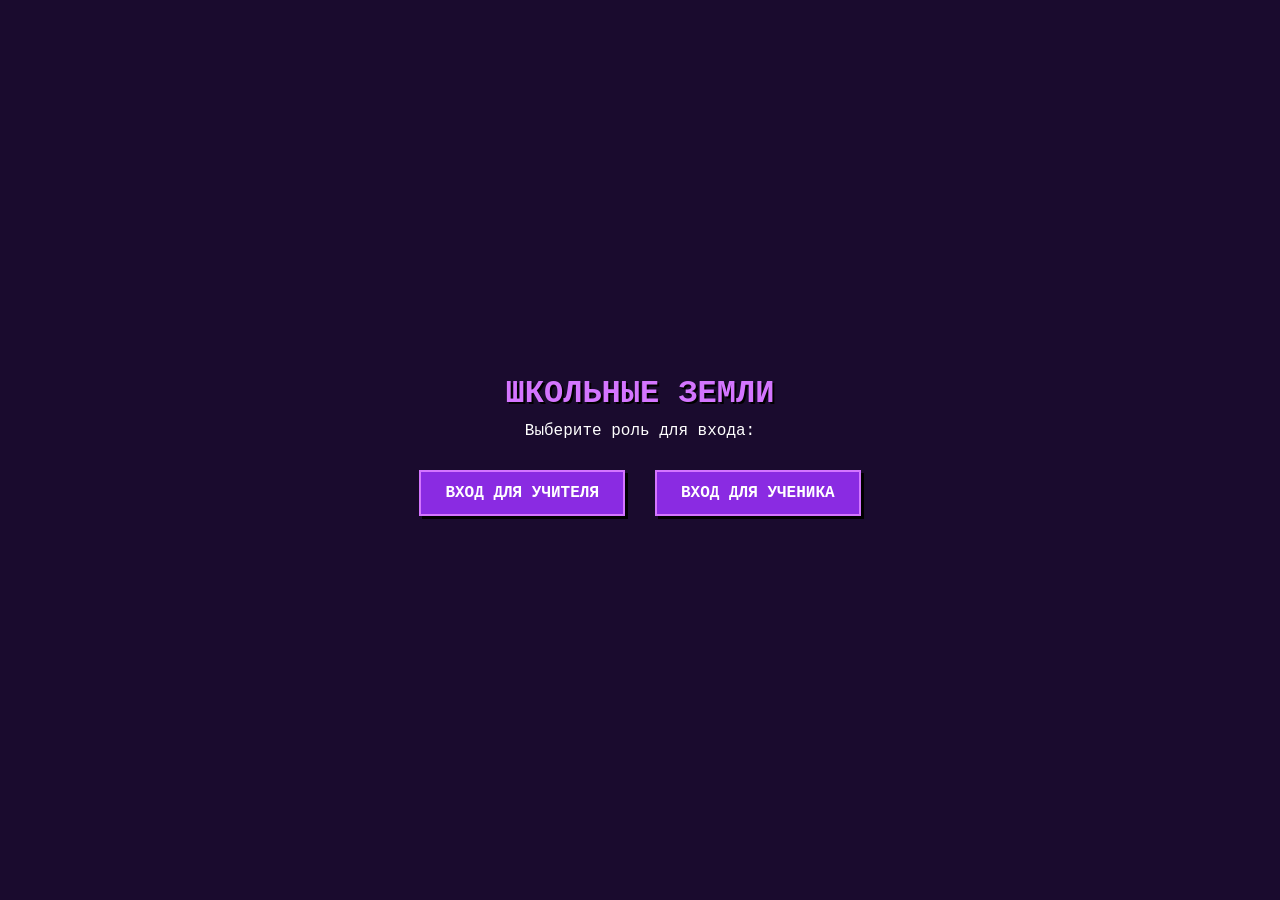
<file: app/index.html>
<!DOCTYPE html>
<html lang="ru">
<head>
    <meta charset="UTF-8">
    <meta name="viewport" content="width=device-width, initial-scale=1.0, maximum-scale=1.0, user-scalable=no">
    <title>Школьные Земли - Вход</title>
    <link rel="stylesheet" href="style.css">
</head>
<body>
    <div class="screen active">
        <h1>Школьные Земли</h1>
        <p>Выберите роль для входа:</p>
        <div class="nav-buttons">
            <button onclick="window.location.href='login_teacher.html'">Вход для учителя</button>
            <button onclick="window.location.href='login_student.html'">Вход для ученика</button>
        </div>
    </div>
</body>
</html>
</file>
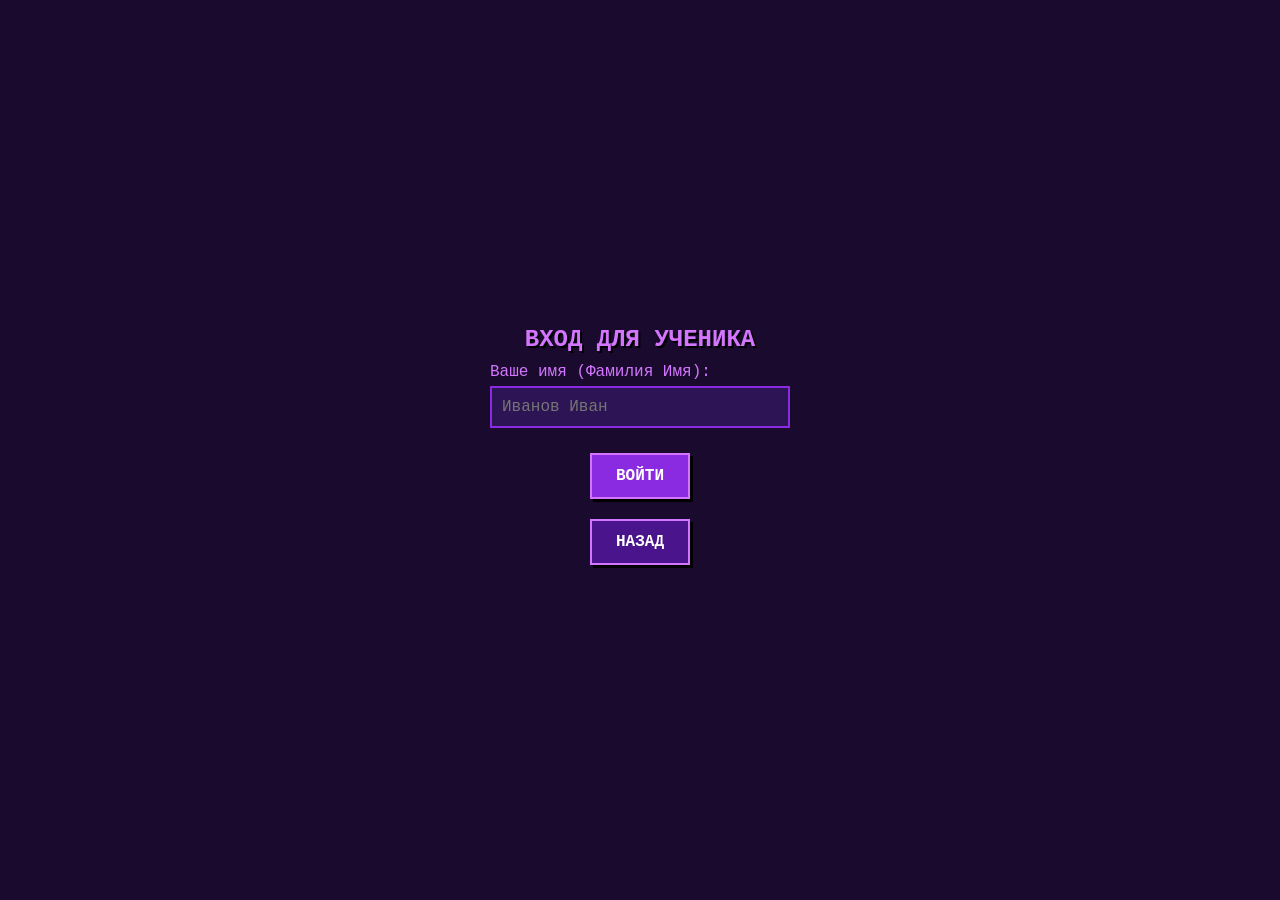
<file: app/login_student.html>
<!DOCTYPE html>
<html lang="ru">
<head>
    <meta charset="UTF-8">
    <meta name="viewport" content="width=device-width, initial-scale=1.0, maximum-scale=1.0, user-scalable=no">
    <title>Вход для ученика</title>
    <link rel="stylesheet" href="style.css">
</head>
<body>
    <div class="screen active">
        <h2>Вход для ученика</h2>
        <div class="form-group">
            <label>Ваше имя (Фамилия Имя):</label>
            <input type="text" id="student-name" placeholder="Иванов Иван">
        </div>
        <button onclick="studentAuth()">Войти</button>
        <button class="btn-secondary" onclick="window.location.href='index.html'">Назад</button>
    </div>
    <script src="script.js"></script>
</body>
</html>
</file>
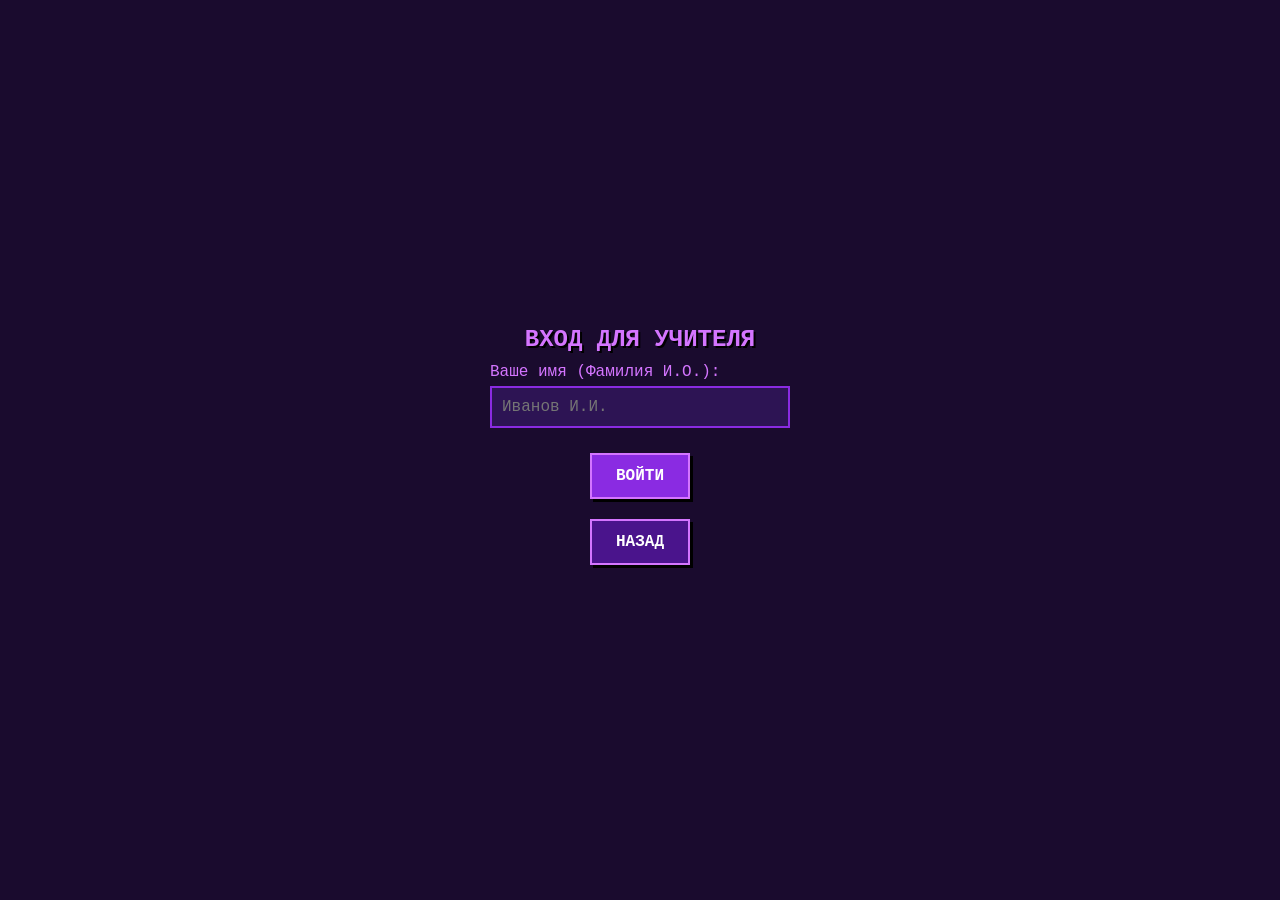
<file: app/login_teacher.html>
<!DOCTYPE html>
<html lang="ru">
<head>
    <meta charset="UTF-8">
    <meta name="viewport" content="width=device-width, initial-scale=1.0, maximum-scale=1.0, user-scalable=no">
    <title>Вход для учителя</title>
    <link rel="stylesheet" href="style.css">
</head>
<body>
    <div class="screen active">
        <h2>Вход для учителя</h2>
        <div class="form-group">
            <label>Ваше имя (Фамилия И.О.):</label>
            <input type="text" id="teacher-name" placeholder="Иванов И.И.">
        </div>
        <button onclick="teacherAuth()">Войти</button>
        <button class="btn-secondary" onclick="window.location.href='index.html'">Назад</button>
    </div>
    <script src="script.js"></script>
</body>
</html>
</file>
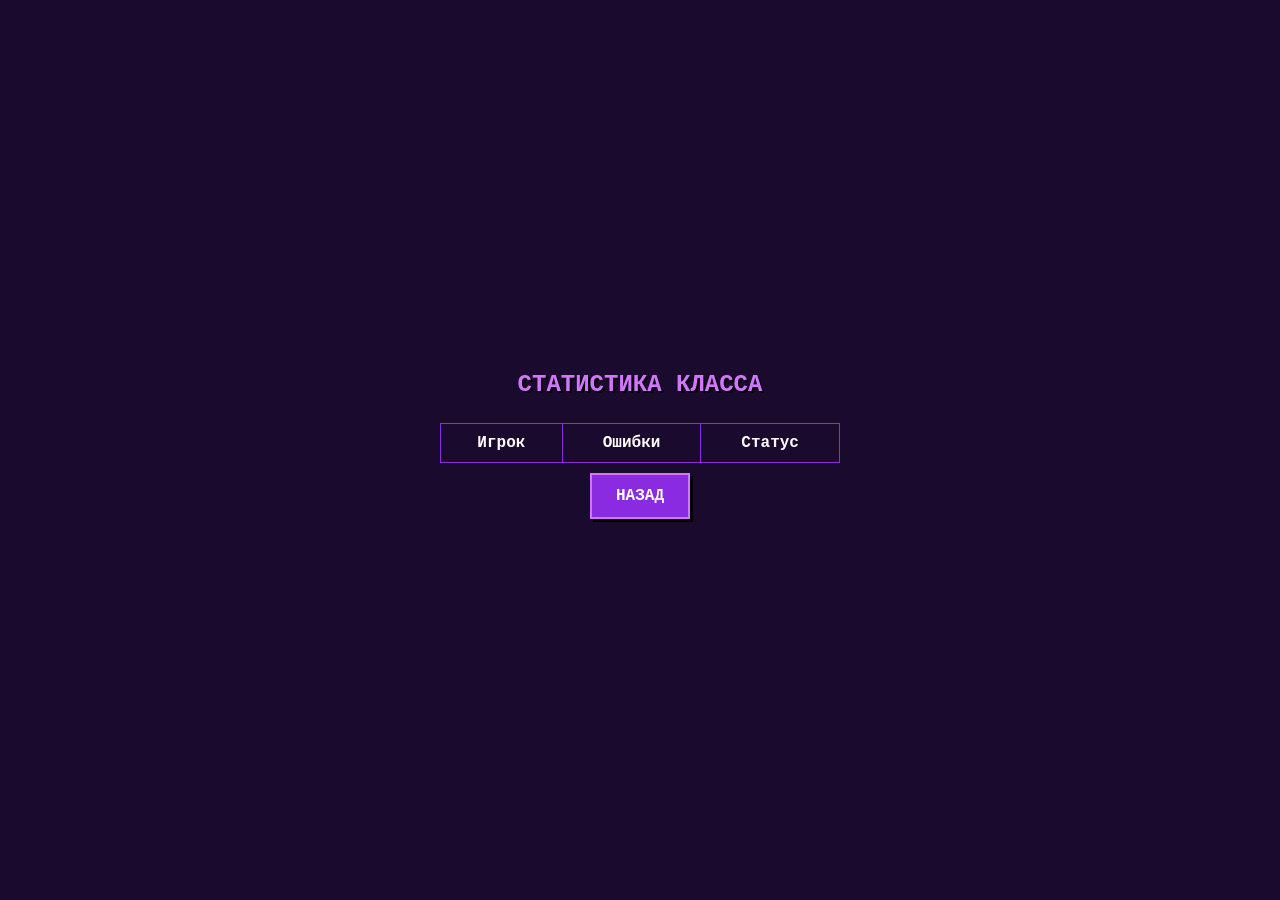
<file: app/stats.html>
<!DOCTYPE html>
<html lang="ru">
<head>
    <meta charset="UTF-8">
    <meta name="viewport" content="width=device-width, initial-scale=1.0, maximum-scale=1.0, user-scalable=no">
    <title>Школьные Земли - Статистика</title>
    <link rel="stylesheet" href="style.css">
</head>
<body>
    <div class="screen active">
        <h2>Статистика класса</h2>
        <table id="stats-table">
            <thead>
                <tr><th>Игрок</th><th>Ошибки</th><th>Статус</th></tr>
            </thead>
            <tbody></tbody>
        </table>
        <button onclick="history.back()">Назад</button>
    </div>
    <script src="script.js"></script>
</body>
</html>
</file>
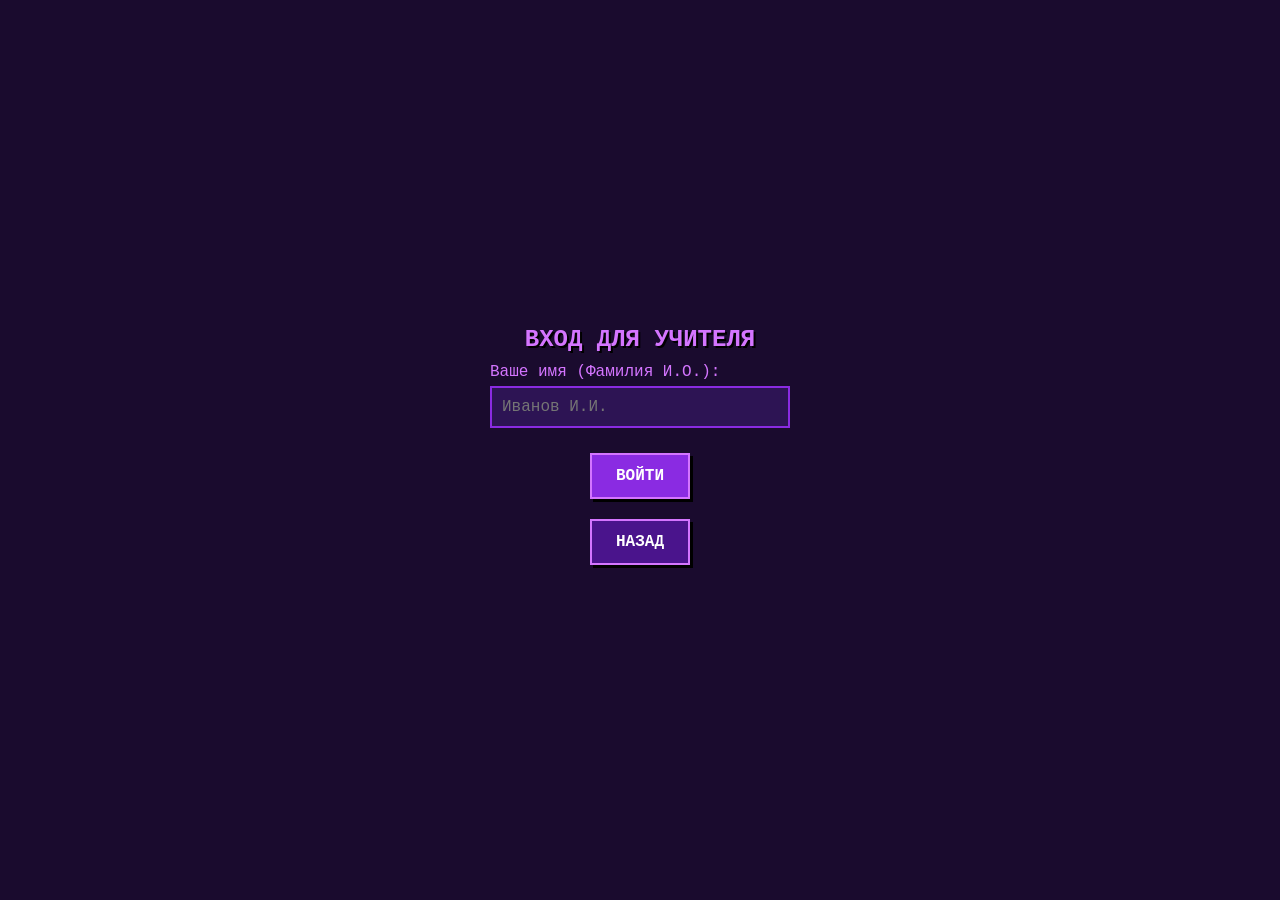
<file: app/teacher_stats.html>
<!DOCTYPE html>
<html lang="ru">
<head>
    <meta charset="UTF-8">
    <meta name="viewport" content="width=device-width, initial-scale=1.0, maximum-scale=1.0, user-scalable=no">
    <title>Статистика по сценарию</title>
    <link rel="stylesheet" href="style.css">
</head>
<body>
    <div class="screen active">
        <h2>Статистика по сценарию</h2>
        <p style="margin-bottom: 10px; color: #aaa;">Учитель: <span id="stats-teacher-name"></span></p>
        <table id="stats-table">
            <thead>
                <tr><th>Ученик</th><th>Статус</th><th>Ошибок</th></tr>
            </thead>
            <tbody></tbody>
        </table>
        <button onclick="window.location.href='teacher.html'">Назад в кабинет</button>
    </div>
    <script src="script.js"></script>
</body>
</html>
</file>
<file: app/style.css>
* {
    margin: 0;
    padding: 0;
    box-sizing: border-box;
    font-family: 'Courier New', Courier, monospace;
}

body {
    background-color: #1a0b2e;
    color: #ffffff;
    height: 100vh;
    overflow: hidden;
}

.teacher-bg {
    background-image: url('images/bg_teacher.png');
    background-size: cover;
    background-position: center;
}

.game-bg {
    background-image: url('images/bg_arena.png');
    background-size: cover;
    background-position: center;
}

.screen {
    display: none;
    height: 100vh;
    flex-direction: column;
    align-items: center;
    justify-content: center;
    padding: 20px;
    text-align: center;
}

.screen.active {
    display: flex;
}

h1, h2, h3 {
    color: #d475ff;
    text-transform: uppercase;
    text-shadow: 2px 2px 0px #000;
    margin-bottom: 10px;
}

button {
    background-color: #8a2be2;
    color: white;
    border: 2px solid #d475ff;
    padding: 12px 24px;
    font-size: 16px;
    font-weight: bold;
    cursor: pointer;
    margin: 10px;
    text-transform: uppercase;
    box-shadow: 3px 3px 0px #000;
}

button:active {
    transform: translate(3px, 3px);
    box-shadow: none;
}

.form-group {
    margin-bottom: 15px;
    text-align: left;
    width: 100%;
    max-width: 300px;
}

.form-group label {
    display: block;
    margin-bottom: 5px;
    color: #d475ff;
}

input, select {
    width: 100%;
    padding: 10px;
    background: #2d1454;
    border: 2px solid #8a2be2;
    color: white;
    font-size: 16px;
}

.game-ui {
    display: flex;
    justify-content: space-between;
    width: 100%;
    align-items: flex-end;
    height: 35vh;
    padding: 0 20px;
    position: absolute;
    top: 0;
}

.hero-img { width: 80px; border: 2px solid #fff; }
.weapon-img { width: 60px; margin-left: -10px; border: 2px solid #fff; }
.boss-img { width: 120px; border: 2px solid #fff; }

.quest-box {
    background: rgba(26, 11, 46, 0.95);
    border: 2px solid #8a2be2;
    padding: 20px;
    border-radius: 10px;
    width: 100%;
    max-width: 350px;
    margin-top: 10vh;
}

#lives-display {
    margin: 10px 0;
    font-size: 18px;
}

table {
    width: 100%;
    max-width: 400px;
    border-collapse: collapse;
    margin-top: 15px;
}

th, td {
    border: 1px solid #8a2be2;
    padding: 10px;
    text-align: center;
}

.btn-secondary { background-color: #4a148c; }
.btn-logout { background-color: #b71c1c; border-color: #f44336; }

.nav-buttons {
    margin-top: 20px;
    display: flex;
    gap: 10px;
}
</file>
